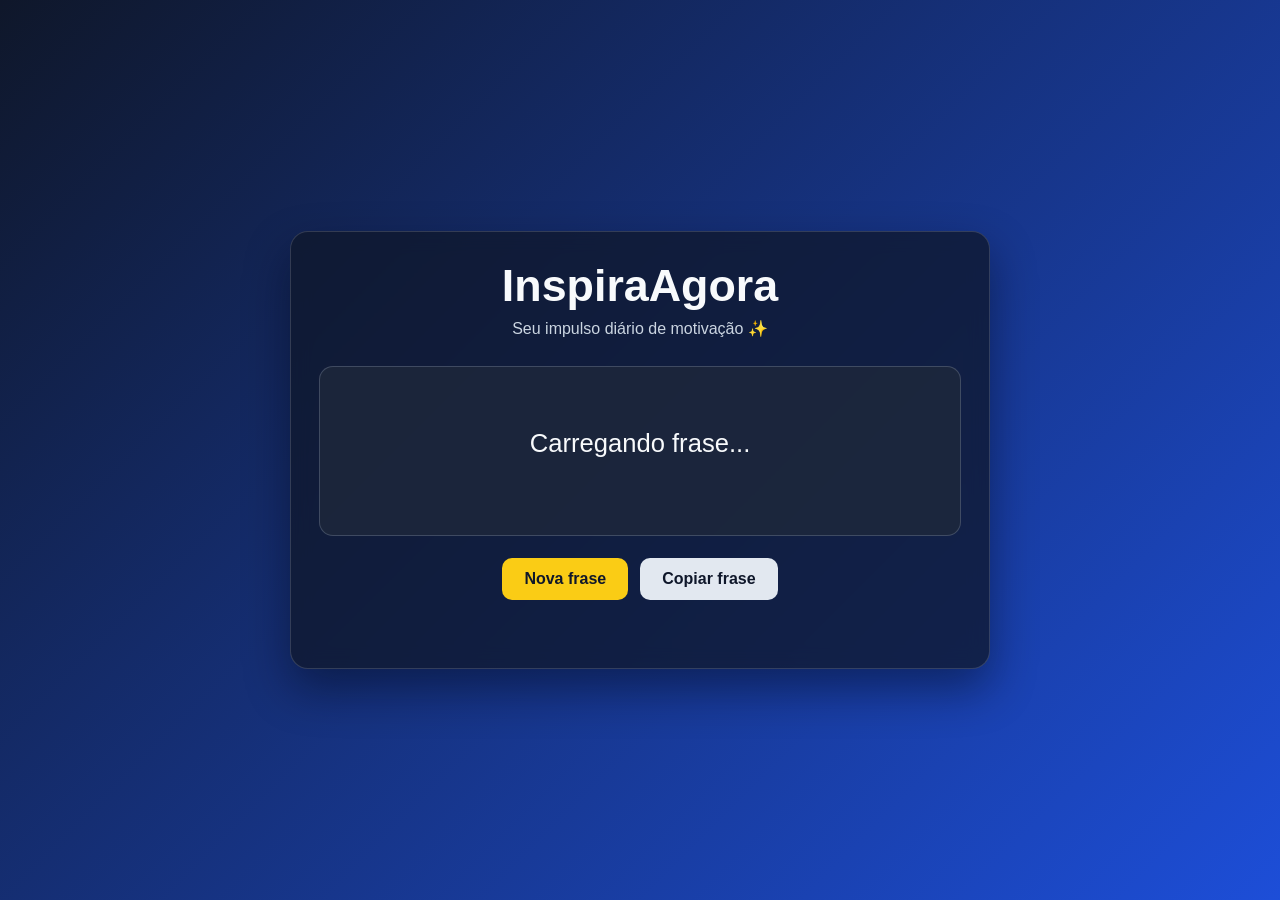
<file: src/main/resources/static/index.html>
<!DOCTYPE html>
<html lang="pt-BR">
<head>
    <meta charset="UTF-8" />
    <meta name="viewport" content="width=device-width, initial-scale=1.0" />
    <title>InspiraAgora • Frases Motivacionais</title>
    <link rel="stylesheet" href="style.css" />
</head>
<body>
<main class="app">
    <header class="hero">
        <h1>InspiraAgora</h1>
        <p class="subtitle">Seu impulso diário de motivação ✨</p>
    </header>

    <section class="quote-card" aria-live="polite">
        <p id="quote-text">Carregando frase...</p>
        <p id="quote-author"></p>
    </section>

    <section class="controls">
        <button id="new-quote-btn" class="btn">Nova frase</button>
        <button id="copy-btn" class="btn btn-secondary">Copiar frase</button>
    </section>

    <p id="status" class="status" role="status"></p>
</main>

<script src="app.js"></script>
</body>
</html>
</file>
<file: src/main/resources/static/style.css>
* {
    margin: 0;
    padding: 0;
    box-sizing: border-box;
    font-family: "Inter", "Segoe UI", sans-serif;
}

body {
    min-height: 100vh;
    display: grid;
    place-items: center;
    padding: 20px;
    color: #f8fafc;
    background: linear-gradient(135deg, #0f172a, #1d4ed8);
}

.app {
    width: min(700px, 100%);
    background: rgba(15, 23, 42, 0.75);
    border: 1px solid rgba(255, 255, 255, 0.15);
    border-radius: 18px;
    padding: 28px;
    backdrop-filter: blur(10px);
    box-shadow: 0 20px 45px rgba(2, 6, 23, 0.45);
}

.hero {
    text-align: center;
    margin-bottom: 28px;
}

.hero h1 {
    font-size: clamp(2rem, 4vw, 2.8rem);
    margin-bottom: 8px;
}

.subtitle {
    color: #cbd5e1;
}

.quote-card {
    background: rgba(30, 41, 59, 0.8);
    border: 1px solid rgba(148, 163, 184, 0.3);
    border-radius: 14px;
    padding: 24px;
    min-height: 170px;
    display: grid;
    align-content: center;
    gap: 14px;
}

#quote-text {
    font-size: clamp(1.15rem, 2.8vw, 1.6rem);
    line-height: 1.45;
    text-align: center;
}

#quote-author {
    color: #93c5fd;
    text-align: right;
    font-weight: 600;
}

.controls {
    margin-top: 22px;
    display: flex;
    flex-wrap: wrap;
    justify-content: center;
    gap: 12px;
}

.btn {
    border: none;
    border-radius: 10px;
    padding: 12px 22px;
    font-size: 1rem;
    font-weight: 600;
    cursor: pointer;
    color: #0f172a;
    background: #facc15;
    transition: transform 0.15s ease, filter 0.2s ease;
}

.btn:hover {
    transform: translateY(-2px);
    filter: brightness(1.08);
}

.btn:active {
    transform: translateY(0);
}

.btn-secondary {
    background: #e2e8f0;
}

.status {
    min-height: 24px;
    margin-top: 16px;
    text-align: center;
    color: #bfdbfe;
}
</file>
